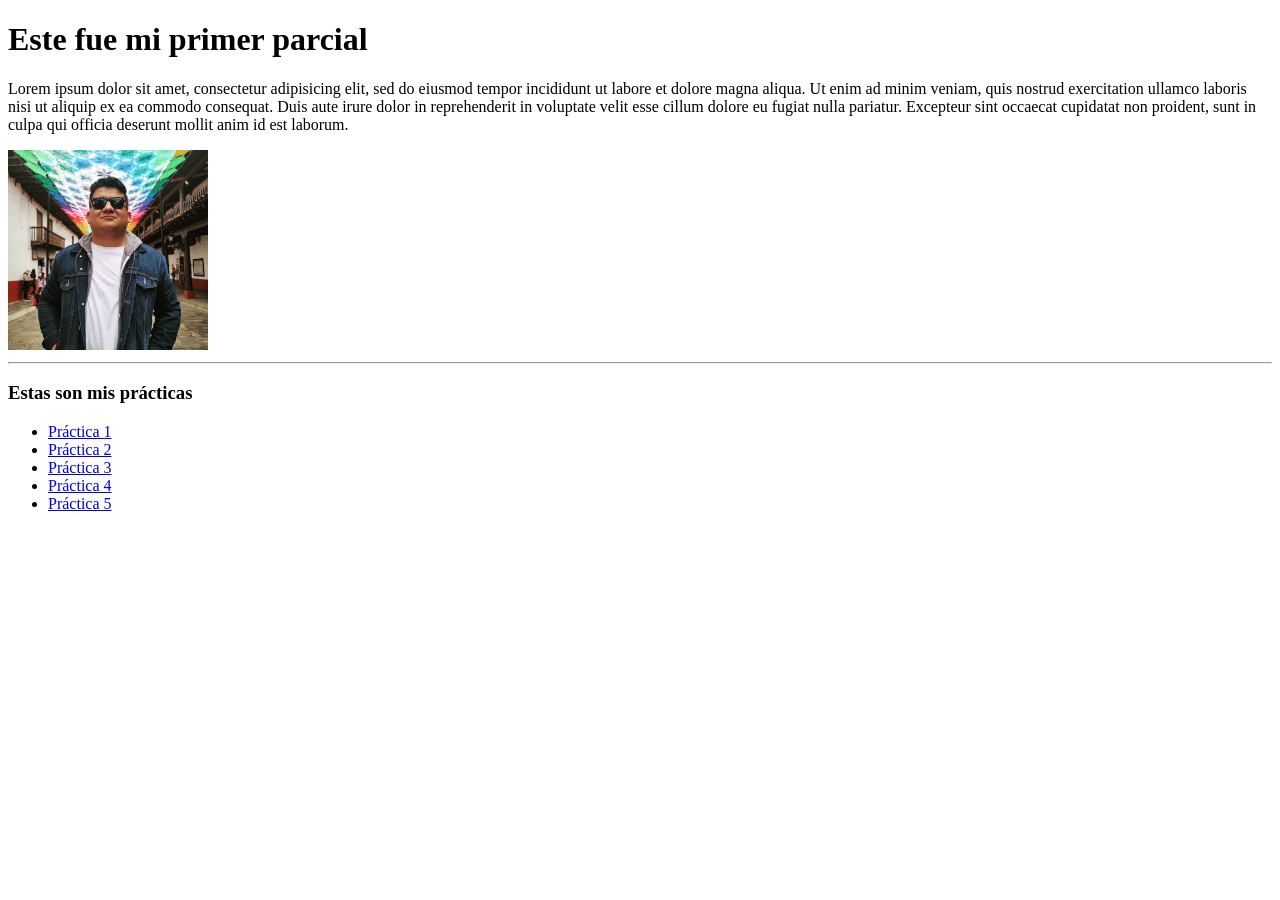
<file: INDEX.html>
<!DOCTYPE html>
<html>
<head>
	<meta charset="utf-8">
	<meta name="viewport" content="width=device-width, initial-scale=1">
	<title>Index</title>
</head>
<body>

	<h1>Este fue mi primer parcial</h1>

	<p>Lorem ipsum dolor sit amet, consectetur adipisicing elit, sed do eiusmod
	tempor incididunt ut labore et dolore magna aliqua. Ut enim ad minim veniam,
	quis nostrud exercitation ullamco laboris nisi ut aliquip ex ea commodo
	consequat. Duis aute irure dolor in reprehenderit in voluptate velit esse
	cillum dolore eu fugiat nulla pariatur. Excepteur sint occaecat cupidatat non
	proident, sunt in culpa qui officia deserunt mollit anim id est laborum.</p>

	<img src="practica2/img/yo.png" width="200">

	<hr>

	<h3>Estas son mis prácticas</h3>

	<ul>
		<li><a href="practica1/practica1.html">Práctica 1</a></li>

		<li><a href="practica2/practica2.html">Práctica 2</a></li>

		<li><a href="practica3/index.html">Práctica 3</a></li>

		<li><a href="practica4/index.html">Práctica 4</a></li>

		<li><a href="practica5/index.html">Práctica 5</a></li>

	</ul>

</body>
</html>
</file>
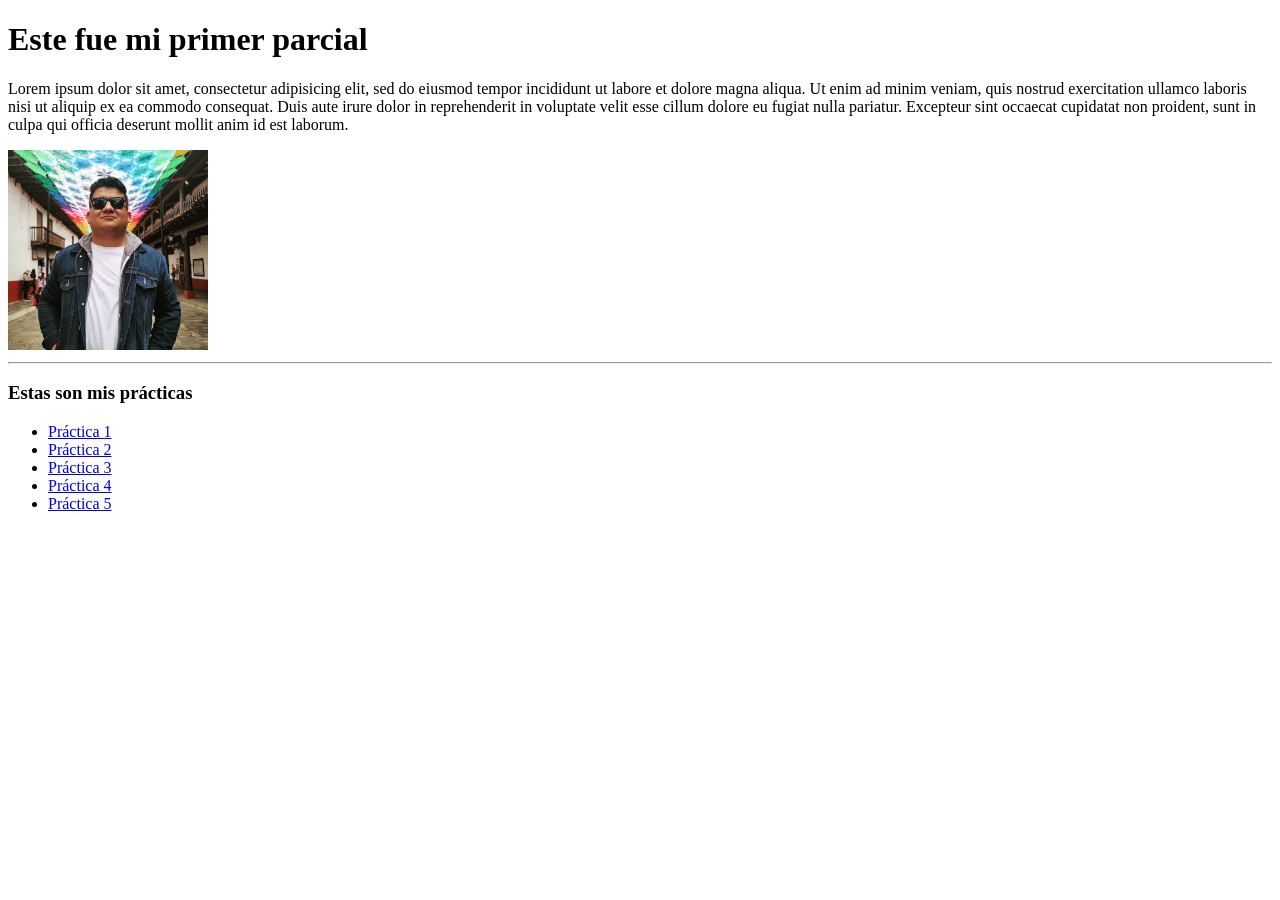
<file: index.html>
<!DOCTYPE html>
<html>
<head>
	<meta charset="utf-8">
	<meta name="viewport" content="width=device-width, initial-scale=1">
	<title>Index</title>
</head>
<body>

	<h1>Este fue mi primer parcial</h1>

	<p>Lorem ipsum dolor sit amet, consectetur adipisicing elit, sed do eiusmod
	tempor incididunt ut labore et dolore magna aliqua. Ut enim ad minim veniam,
	quis nostrud exercitation ullamco laboris nisi ut aliquip ex ea commodo
	consequat. Duis aute irure dolor in reprehenderit in voluptate velit esse
	cillum dolore eu fugiat nulla pariatur. Excepteur sint occaecat cupidatat non
	proident, sunt in culpa qui officia deserunt mollit anim id est laborum.</p>

	<img src="practica2/img/yo.png" width="200">

	<hr>

	<h3>Estas son mis prácticas</h3>

	<ul>
		<li><a href="practica1/practica1.html">Práctica 1</a></li>

		<li><a href="practica2/practica2.html">Práctica 2</a></li>

		<li><a href="practica3/index.html">Práctica 3</a></li>

		<li><a href="practica4/index.html">Práctica 4</a></li>

		<li><a href="practica5/index.html">Práctica 5</a></li>

	</ul>

</body>
</html>
</file>
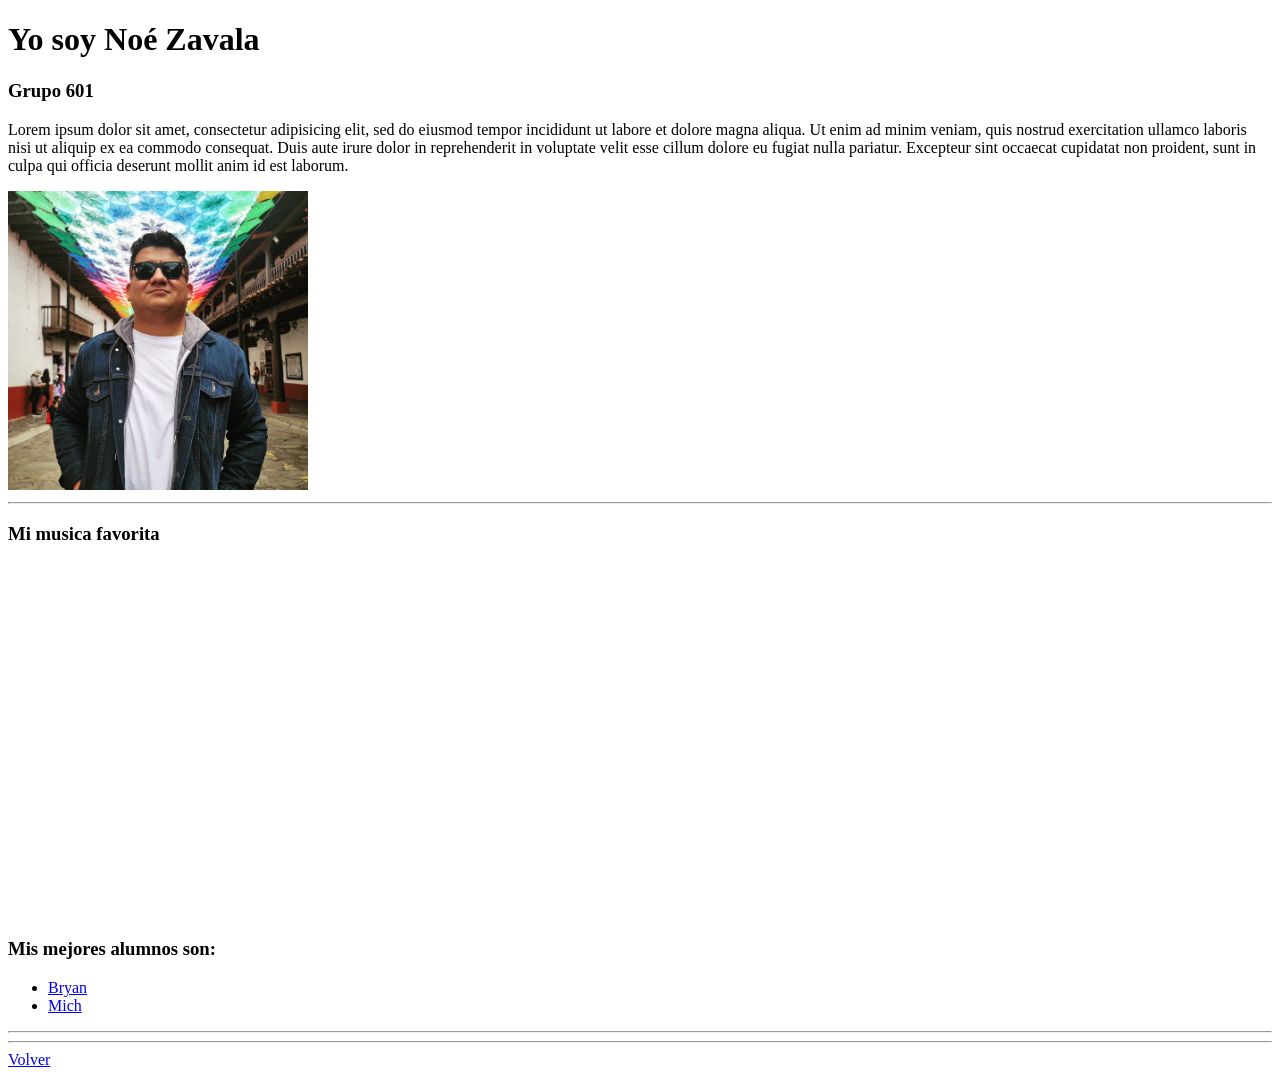
<file: practica3/index.html>
<!DOCTYPE html>
<html>
<head>
	<meta charset="utf-8">
	<meta name="viewport" content="width=device-width, initial-scale=1">
	<title>Bienvenidos a mi pagina</title>
</head>
<body>

	<h1>Yo soy Noé Zavala</h1>
	<h3>Grupo 601</h3>

	<p>Lorem ipsum dolor sit amet, consectetur adipisicing elit, sed do eiusmod
	tempor incididunt ut labore et dolore magna aliqua. Ut enim ad minim veniam,
	quis nostrud exercitation ullamco laboris nisi ut aliquip ex ea commodo
	consequat. Duis aute irure dolor in reprehenderit in voluptate velit esse
	cillum dolore eu fugiat nulla pariatur. Excepteur sint occaecat cupidatat non
	proident, sunt in culpa qui officia deserunt mollit anim id est laborum.</p>

	<img src="img/yo.png" width="300">

	

	<hr>

	<h3>Mi musica favorita</h3>

	<iframe data-testid="embed-iframe" style="border-radius:12px" src="https://open.spotify.com/embed/playlist/37i9dQZF1DZ06evO1ZrCY8?utm_source=generator" width="100%" height="352" frameBorder="0" allowfullscreen="" allow="autoplay; clipboard-write; encrypted-media; fullscreen; picture-in-picture" loading="lazy"></iframe>

	<h3>Mis mejores alumnos son:</h3>

	<ul>
		<li><a href="paginas/bryan.html">Bryan</a></li>
		<li><a href="paginas/mich.html">Mich</a></li>
	</ul>


	<hr>

	
<hr>

<a href="../index.html">Volver</a>


</body>
</html>
</file>
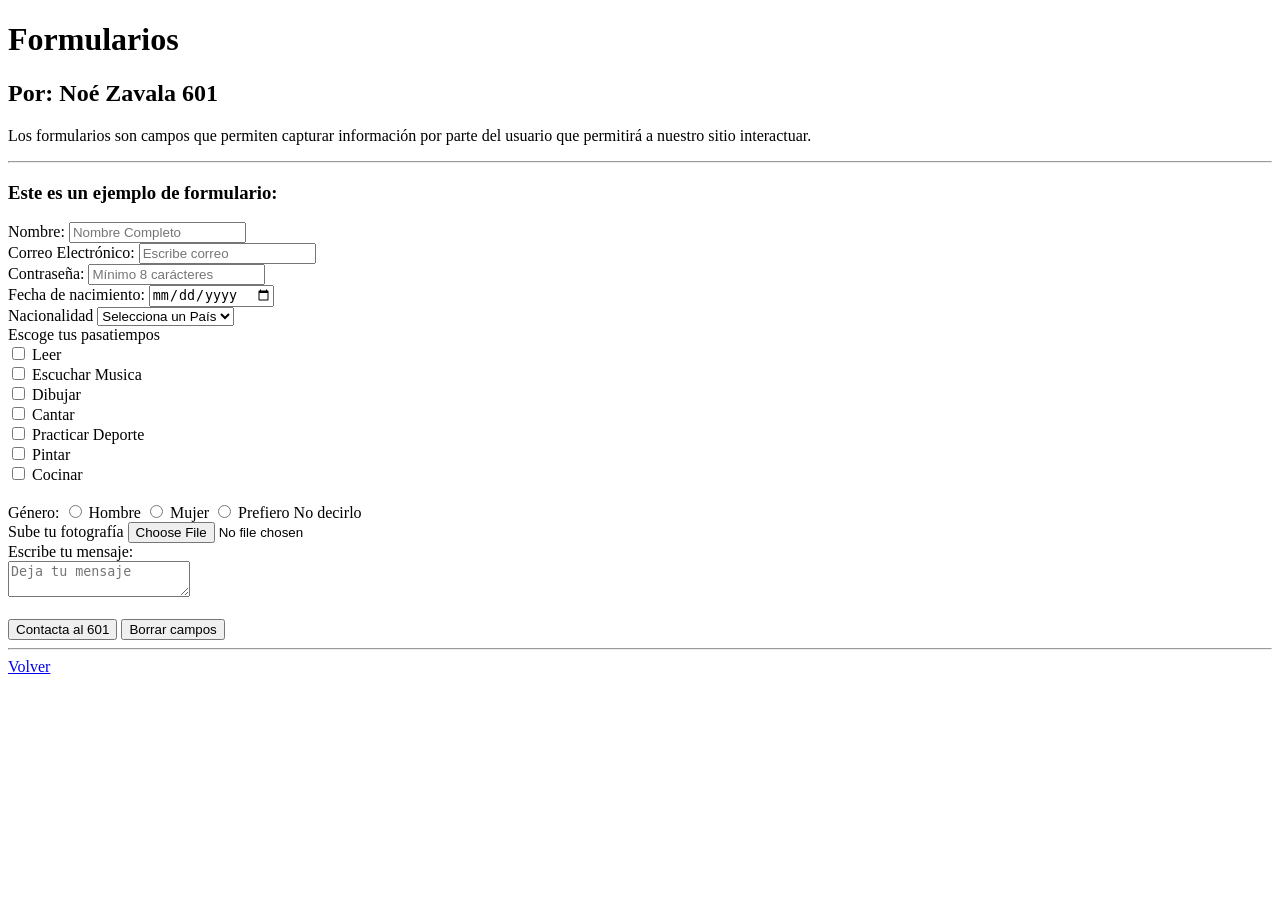
<file: practica4/index.html>
<!DOCTYPE html>
<html>
<head>
	<meta charset="utf-8">
	<meta name="viewport" content="width=device-width, initial-scale=1">
	<title>Formularios - Noe Zavala - 601</title>
</head>
<body>

	<h1>Formularios</h1>
	<h2>Por: Noé Zavala 601</h2>

	<p>Los formularios son campos que permiten capturar información por parte del usuario que permitirá a nuestro sitio interactuar.</p>
	<hr>
	<h3>Este es un ejemplo de formulario:</h3>

	<form>
		<label>Nombre:</label>
		<input type="text" name="nombre" maxlength="100" placeholder="Nombre Completo" required>

		<br>
		<label>Correo Electrónico:</label>
		<input type="email" name="correo" placeholder="Escribe correo" required>

		<br>

		<label>Contraseña:</label>
		<input type="password" name="pass" placeholder="Mínimo 8 carácteres" minlength="8" required>
		<br>
		<label>Fecha de nacimiento:</label>
		<input type="date" name="fecha" required>

		<br>
		<label>Nacionalidad</label>
		<select>
			<option selected disabled>Selecciona un País</option>
			<option>México</option>
			<option>Estados Unidos</option>
			<option>España</option>
			<option>China</option>
			<option>Hong Kong</option>
			<option>Rusia</option>
			<option>Japón</option>
			<option>Peru</option>
			<option>Argentina</option>
			<option>Brasil</option>
		</select>

		<br>
		<label>Escoge tus pasatiempos</label><br>

		<input type="checkbox" name="pasatiempos"> Leer <br>

		<input type="checkbox" name="pasatiempos"> Escuchar Musica <br>

		<input type="checkbox" name="pasatiempos"> Dibujar <br>

		<input type="checkbox" name="pasatiempos"> Cantar <br>

		<input type="checkbox" name="pasatiempos"> Practicar Deporte <br>

		<input type="checkbox" name="pasatiempos"> Pintar <br>

		<input type="checkbox" name="pasatiempos"> Cocinar <br>

		<br>

		<label>Género:</label>
		<input type="radio" name="sexo"> Hombre
		<input type="radio" name="sexo"> Mujer
		<input type="radio" name="sexo"> Prefiero No decirlo


		<br>
		<label>Sube tu fotografía</label>
		<input type="file" name="archivo" required>
		<br>

		<label>Escribe tu mensaje:</label> 
		<br>
		<textarea placeholder="Deja tu mensaje"></textarea>



		<br>
		<br>
		<input type="submit" name="boton" value="Contacta al 601">

		<input type="reset" name="borrar" value="Borrar campos">

		<br>



	</form>

	
<hr>

<a href="../index.html">Volver</a>

</body>
</html>
</file>
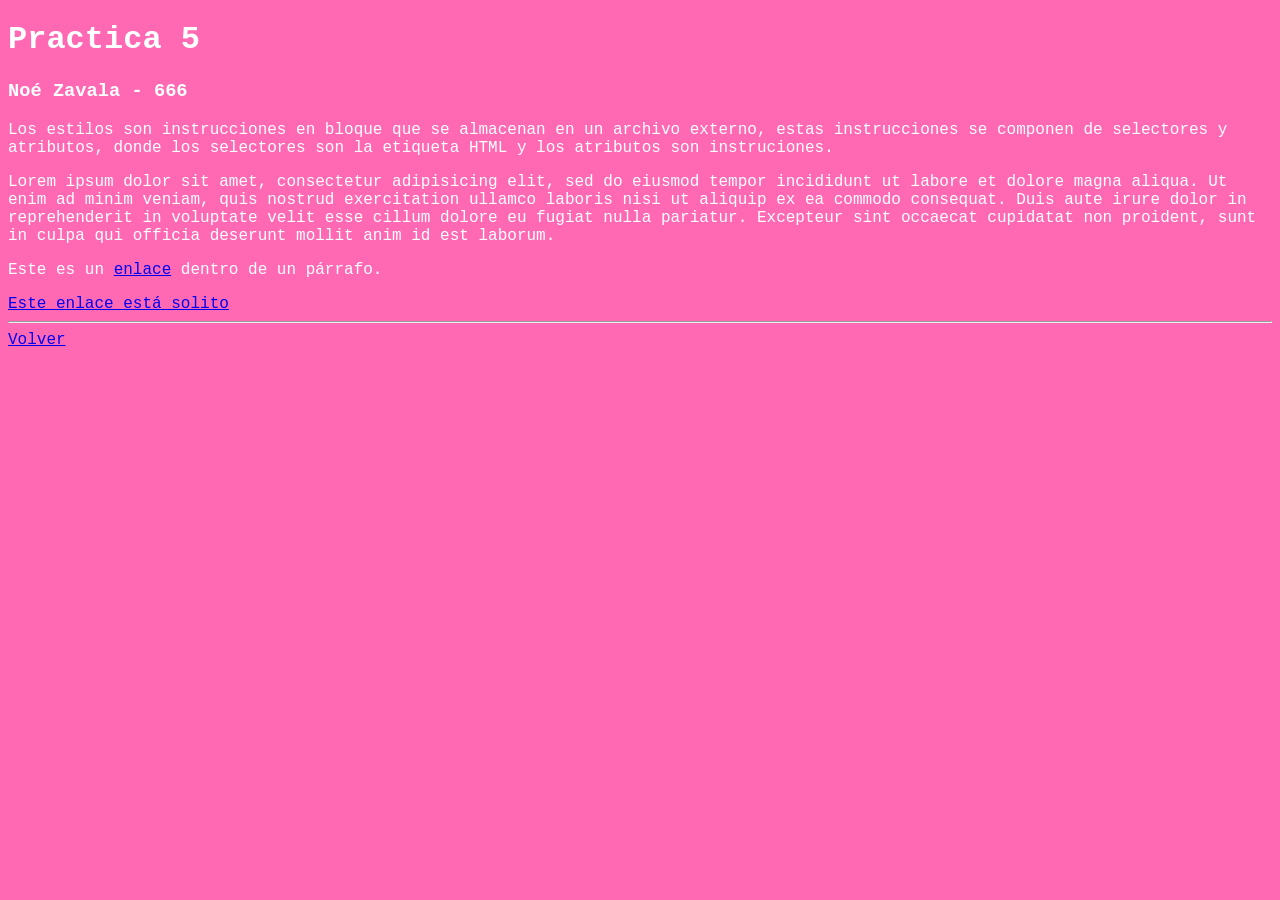
<file: practica5/index.html>
<!DOCTYPE html>
<html>
<head>
	<meta charset="utf-8">
	<meta name="viewport" content="width=device-width, initial-scale=1">
	<title>Mis primeros estilos - Noe Zavala - 601</title>
	<link rel="stylesheet" type="text/css" href="estilos/casino.css">
</head>
<body>

	<h1>Practica 5</h1>
	<h3>Noé Zavala - 666</h3>

	<p>Los estilos son instrucciones en bloque que se almacenan en un archivo externo, estas instrucciones se componen de selectores y atributos, donde los selectores son la etiqueta HTML y los atributos son instruciones. </p>

	<p>Lorem ipsum dolor sit amet, consectetur adipisicing elit, sed do eiusmod
	tempor incididunt ut labore et dolore magna aliqua. Ut enim ad minim veniam,
	quis nostrud exercitation ullamco laboris nisi ut aliquip ex ea commodo
	consequat. Duis aute irure dolor in reprehenderit in voluptate velit esse
	cillum dolore eu fugiat nulla pariatur. Excepteur sint occaecat cupidatat non
	proident, sunt in culpa qui officia deserunt mollit anim id est laborum.</p>

	<p>Este es un 
	<a href="#">enlace</a> dentro de un párrafo.</p>

	<a href="#">Este enlace está solito</a>

<hr>

<a href="../index.html">Volver</a>

</body>
</html>
</file>
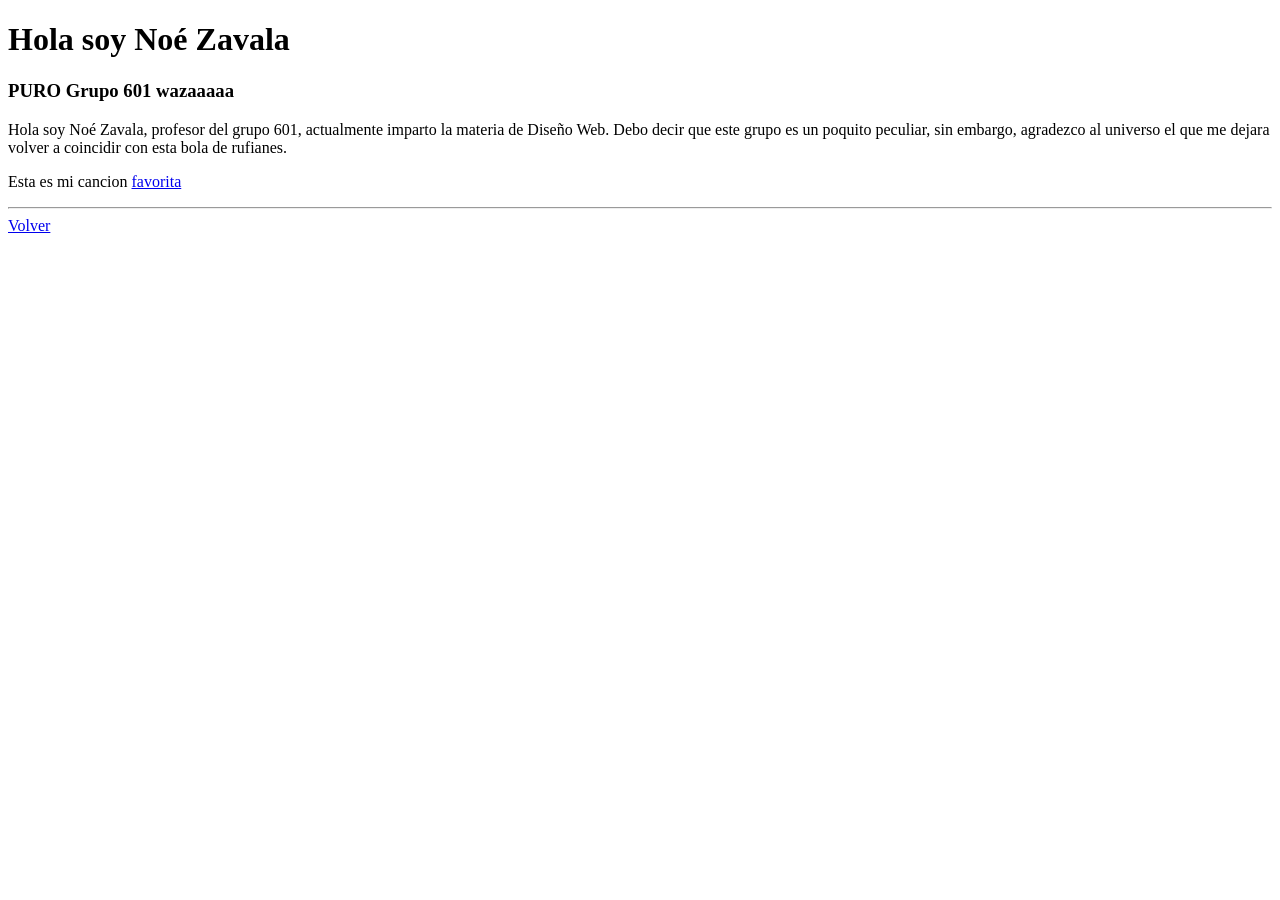
<file: practica1/practica1.html>
<!DOCTYPE html>
<html>
<head>
	<meta charset="utf-8">
	<meta name="viewport" content="width=device-width, initial-scale=1">
	<title>Practica 1 - Noe Zavala - 601</title>
</head>
<body>

	<h1>Hola soy Noé Zavala</h1>
	<h3>PURO Grupo 601 wazaaaaa</h3>

	<p>Hola soy Noé Zavala, profesor del grupo 601, actualmente imparto la materia de Diseño Web. Debo decir que este grupo es un poquito peculiar, sin embargo, agradezco al universo el que me dejara volver a coincidir con esta bola de rufianes.</p>

	<p>Esta es mi cancion <a href="https://youtu.be/hTWKbfoikeg?si=DVyA6IouQI5H17aL">favorita</a></p>

	
<hr>

<a href="../index.html">Volver</a>



</body>
</html>
</file>
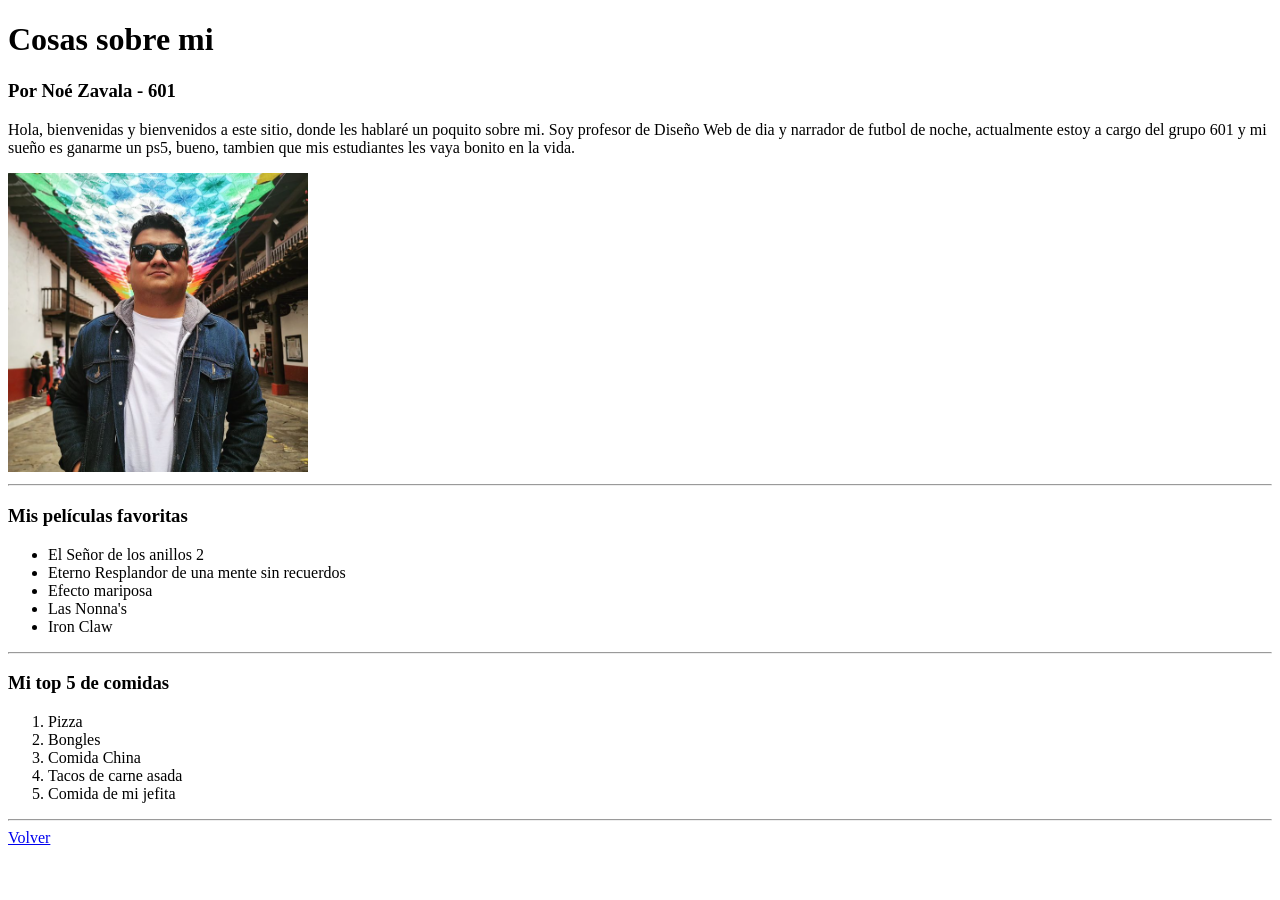
<file: practica2/practica2.html>
<!DOCTYPE html>
<html>
<head>
	<meta charset="utf-8">
	<meta name="viewport" content="width=device-width, initial-scale=1">
	<title>Cosas sobre mi - Noe Zavala 601</title>
</head>
<body>

	<h1>Cosas sobre mi</h1>
	<h3>Por Noé Zavala - 601</h3>

	<p>Hola, bienvenidas y bienvenidos a este sitio, donde les hablaré un poquito sobre mi. Soy profesor de Diseño Web de dia y narrador de futbol de noche, actualmente estoy a cargo del grupo 601 y mi sueño es ganarme un ps5, bueno, tambien que mis estudiantes les vaya bonito en la vida.</p>

	<img src="img/yo.png" width="300">

	

	<hr>

	<h3>Mis películas favoritas</h3>

	<ul>
		<li>El Señor de los anillos 2</li>
		<li>Eterno Resplandor de una mente sin recuerdos</li>
		<li>Efecto mariposa</li>
		<li>Las Nonna's</li>
		<li>Iron Claw</li>
	</ul>

	<hr>

	<h3>Mi top 5 de comidas</h3>

	<ol>
		<li>Pizza</li>
		<li>Bongles</li>
		<li>Comida China</li>
		<li>Tacos de carne asada</li>
		<li>Comida de mi jefita</li>
	</ol>

<hr>

<a href="../index.html">Volver</a>
</body>
</html>
</file>
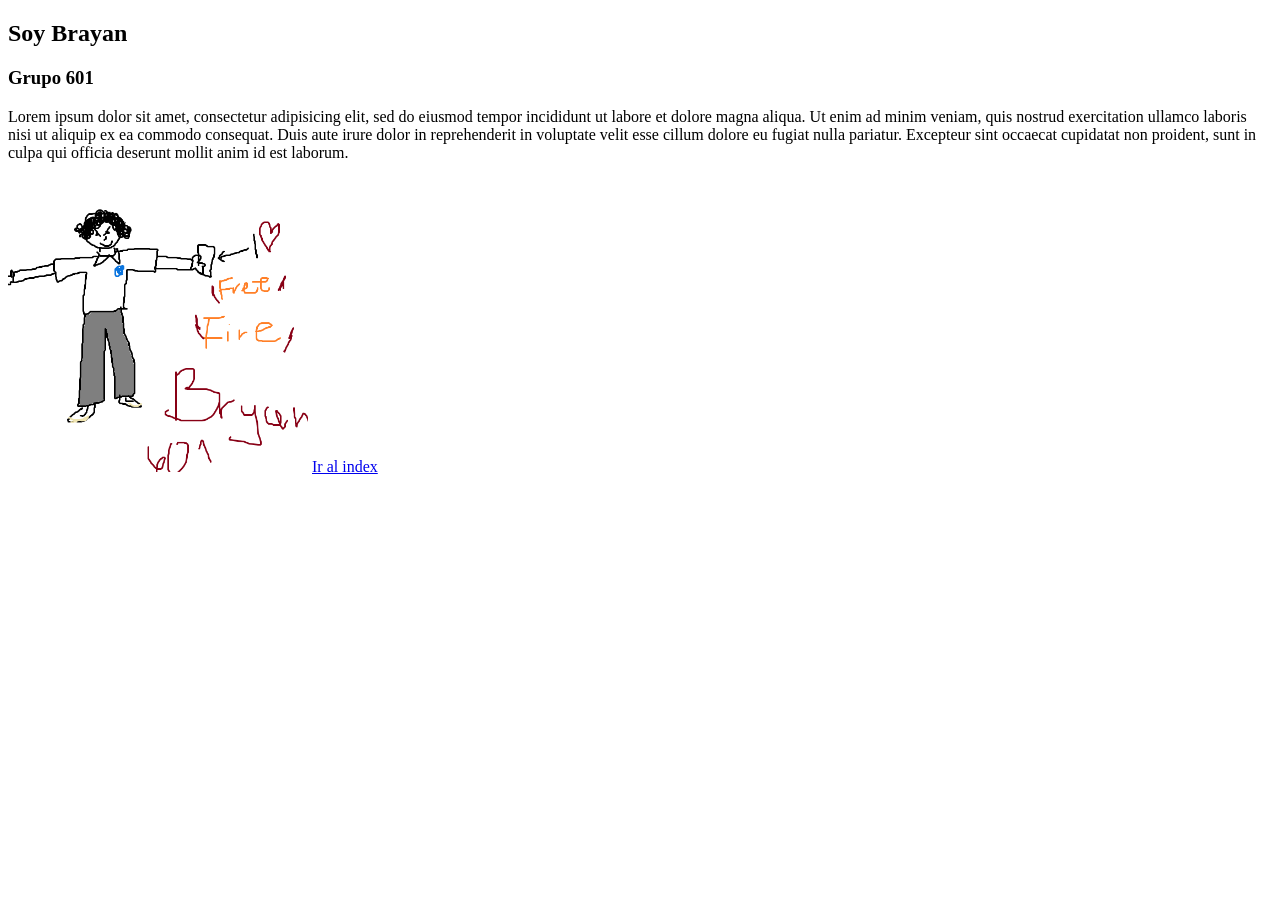
<file: practica3/paginas/bryan.html>
<!DOCTYPE html>
<html>
<head>
	<meta charset="utf-8">
	<meta name="viewport" content="width=device-width, initial-scale=1">
	<title>Soy el Free Fire mayor</title>
</head>
<body>

	<h2>Soy Brayan</h2>
	<h3>Grupo 601</h3>

	<p>Lorem ipsum dolor sit amet, consectetur adipisicing elit, sed do eiusmod
	tempor incididunt ut labore et dolore magna aliqua. Ut enim ad minim veniam,
	quis nostrud exercitation ullamco laboris nisi ut aliquip ex ea commodo
	consequat. Duis aute irure dolor in reprehenderit in voluptate velit esse
	cillum dolore eu fugiat nulla pariatur. Excepteur sint occaecat cupidatat non
	proident, sunt in culpa qui officia deserunt mollit anim id est laborum.</p>

	<img src="../img/bryan.png" width="300">

	<a href="../index.html">Ir al index</a>

</body>
</html>
</file>
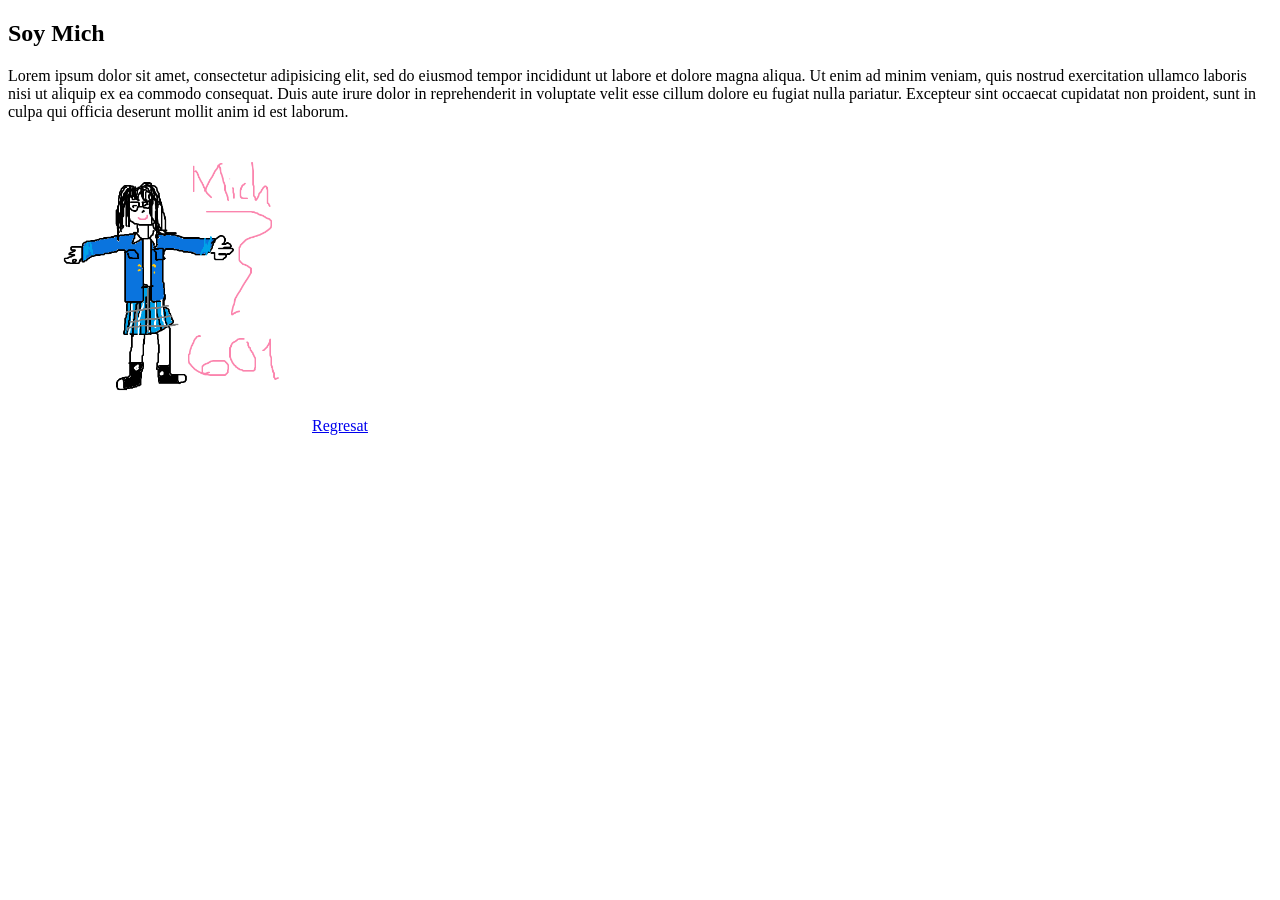
<file: practica3/paginas/mich.html>
<!DOCTYPE html>
<html>
<head>
	<meta charset="utf-8">
	<meta name="viewport" content="width=device-width, initial-scale=1">
	<title>Soy Mich</title>
</head>
<body>

	<h2>Soy Mich</h2>
	<p>Lorem ipsum dolor sit amet, consectetur adipisicing elit, sed do eiusmod
	tempor incididunt ut labore et dolore magna aliqua. Ut enim ad minim veniam,
	quis nostrud exercitation ullamco laboris nisi ut aliquip ex ea commodo
	consequat. Duis aute irure dolor in reprehenderit in voluptate velit esse
	cillum dolore eu fugiat nulla pariatur. Excepteur sint occaecat cupidatat non
	proident, sunt in culpa qui officia deserunt mollit anim id est laborum.</p>

	<img src="../img/mich.png" width="300">

	<a href="../index.html">Regresat</a>

</body>
</html>
</file>
<file: practica5/estilos/casino.css>
body{
	background: hotpink;
	color: white;
	font-family: courier;

}
</file>
